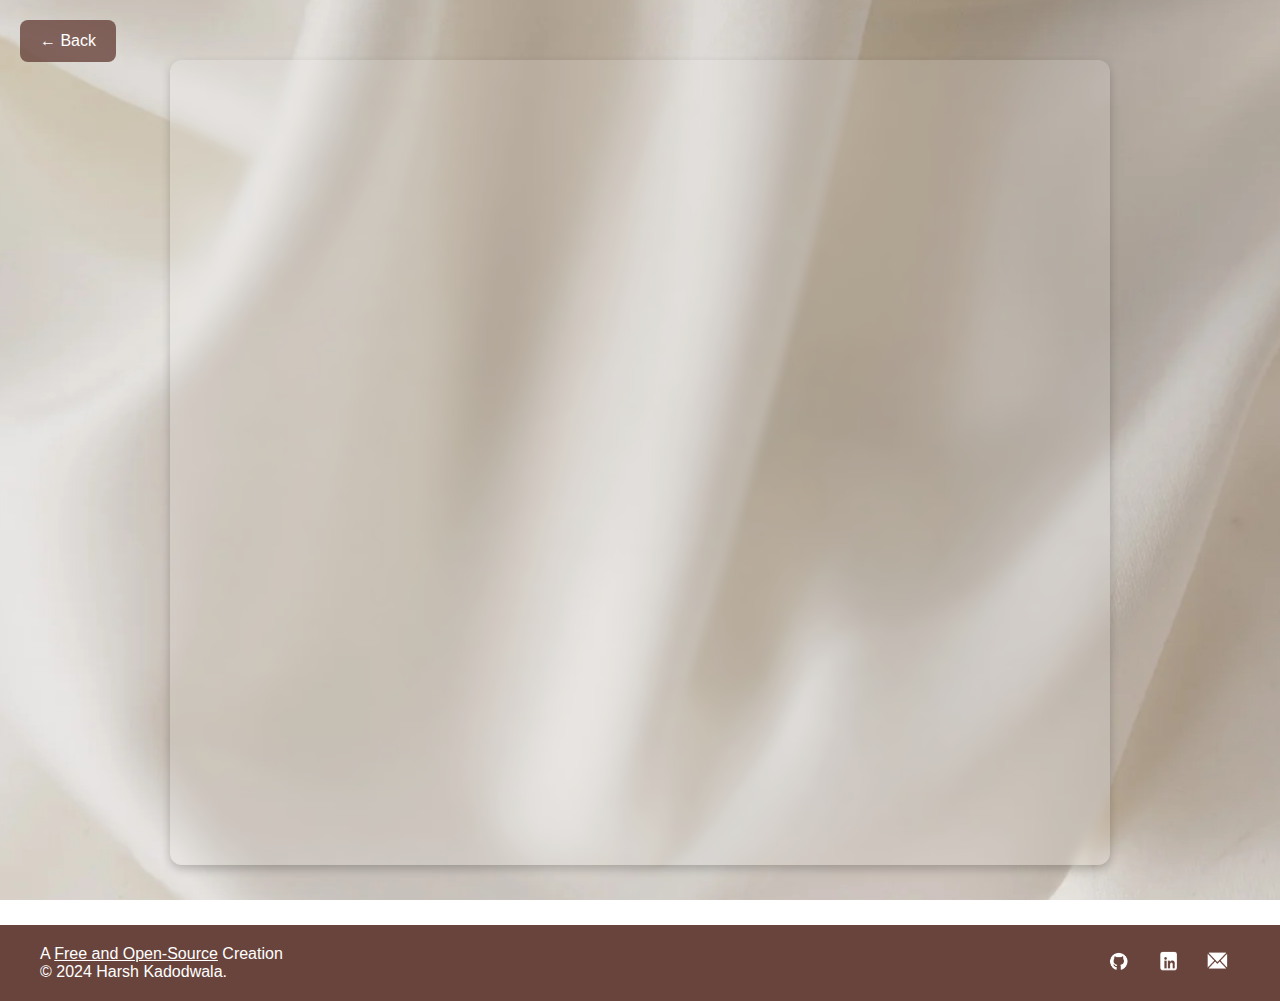
<file: resume.html>
<!DOCTYPE html>
<html lang="en">
<head>
    <meta charset="UTF-8">
    <meta name="viewport" content="width=device-width, initial-scale=1.0">
    <title>Resume</title>
    <link rel="stylesheet" href="resume-style.css">
</head>
<body>

    <a href="index.html" class="back-button">&#8592; Back</a>

    <div class="resume-container">
        <iframe src="files/resume.pdf" class="resume-pdf" allowfullscreen></iframe>
    </div>

    <footer>
        <div class="footer-content">
            <p>
                A <a href="URL_HERE" style="color: white;">Free and Open-Source</a> Creation <br>
                &copy; 2024 Harsh Kadodwala.
            </p>
            <div class="footer-social-links">
                <a href="https://github.com/imharshk18"><img src="images/github-inverted.png" alt="GitHub"></a>
                <a href="https://www.linkedin.com/in/harsh-kadodwala"><img src="images/linkedin-inverted.png" alt="LinkedIn"></a>
                <a href="mailto:harsh.kadodwala@gmail.com"><img src="images/Email.png" alt="Email"></a>
            </div>
        </div>
    </footer>

</body>
</html>
</file>
<file: resume-style.css>
body {
    margin: 0;
    font-family: Arial, sans-serif;
    background: url('images/BG.png') no-repeat center center fixed;
    background-size: cover;
    display: flex;
    flex-direction: column;
    align-items: center;
    justify-content: center;
    min-height: 100vh;
    padding-top: 60px;
}

.back-button {
    position: absolute;
    top: 20px;
    left: 20px;
    background: rgba(105, 68, 60, 0.8); /* Semi-transparent */
    color: #fff;
    padding: 12px 20px;
    border-radius: 8px;
    font-size: 1em;
    text-decoration: none;
    transition: background 0.3s ease, color 0.3s ease;
    z-index: 100;
}

.back-button:hover {
    background: #fff;
    color: #69443c;
}

.resume-container {
    display: flex;
    justify-content: center;
    align-items: center;
    width: 80%;
    max-width: 900px;
    height: 85vh;
    backdrop-filter: blur(5px);
    background: rgba(255, 255, 255, 0.15); /* Glassmorphism */
    padding: 20px;
    border-radius: 12px;
    box-shadow: 0 4px 10px rgba(0, 0, 0, 0.2);
    margin-bottom: 60px;
    
}

.resume-pdf {
    width: 100%;
    height: 100%;
    border: none;
    border-radius: 8px;
}


footer {
    background-color: #69443c;
    color: #fff;
    padding: 20px 0;
    position: relative;
    bottom: 0;
    width: 100%;
    text-align: center;
}

.footer-content {
    display: flex;
    justify-content: space-between;
    align-items: center;
    max-width: 1200px;
    margin: 0 auto;
    padding: 0 20px;
}

.footer-content p {
    margin: 0;
    font-family: Arial, sans-serif;
    text-align: left;
    
}


.footer-social-links a {
    margin: 0 10px;
}

.footer-social-links img {
    width: 25px;
    height: 25px;
    transition: transform 0.3s ease;
}

.footer-social-links img:hover {
    transform: scale(1.1);
}
</file>
